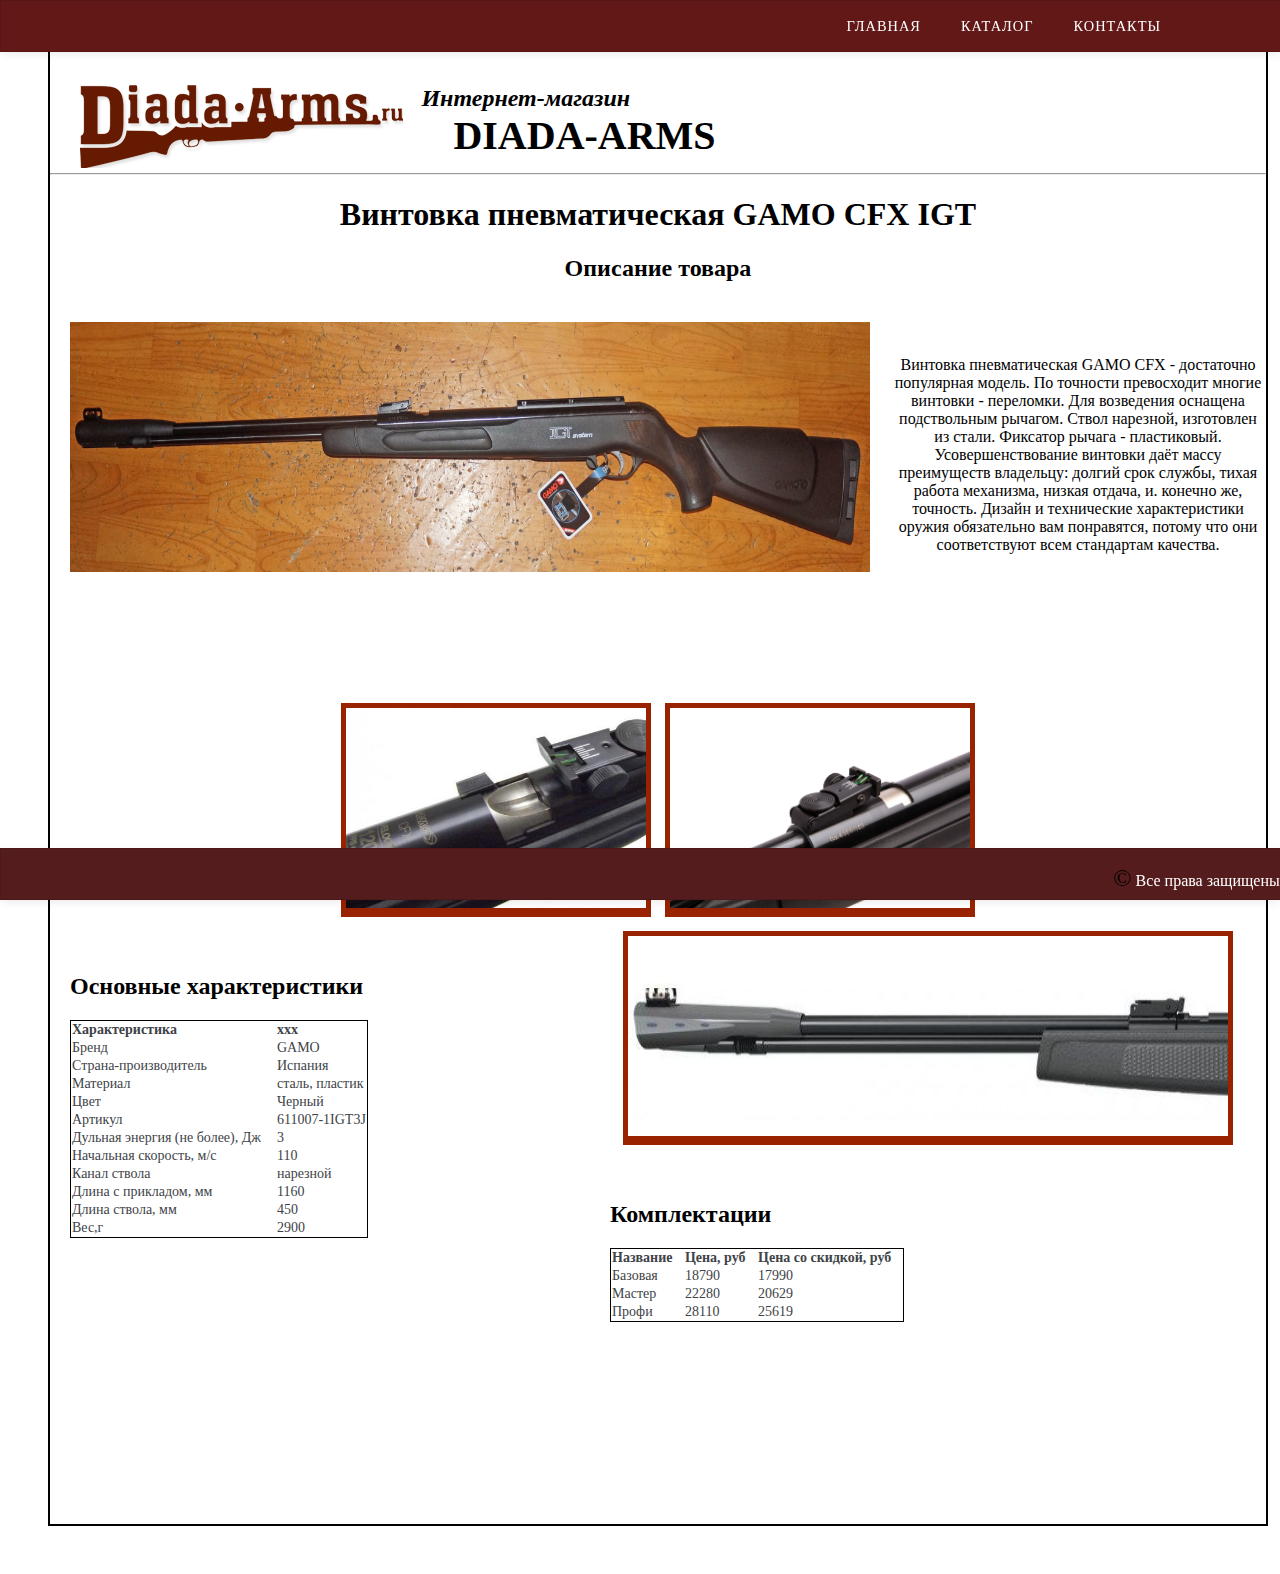
<file: винтовка_4.html>
<!DOCTYPE html>
<html>
	<head>																					
		<meta charset="utf-8">
		<title>Интернет-магазин</title>
		<link rel="stylesheet" href="style_4.css">
	</head>
	
	<body>
	

<nav role='navigation'>
<!-- <img src="logo.png" align="left"> -->
  <ul>
   <li><a href="index.html">Главная</a></li>
    <li><a href="каталог_4.html">Каталог</a></li>
    <li><a href="контакты_4.html">Контакты</a></li>
	<!-- С ПЕРЕХОДОМ НА НОВУЮ СТРАНИЦУ <li><a href="контакты.html"target="_blank">Контакты</a></li> -->
  </ul>
</nav>  

 <div id="container" align="center"> 
 <div id="header" >
 <img src="logo.png" align="left">
 <h2 align="left" > <i>&nbsp;&nbsp; Интернет-магазин</i> <br> <span style="font-size: 40px; " >&nbsp;&nbsp;&nbsp;&nbsp; DIADA-ARMS</span></h2>
 </div>
 <hr>
 	
 
 <div id="content">
 
<h1 align="center"> Винтовка пневматическая GAMO CFX IGT </h1>	
	
		<h2 > Описание товара 
		</h2>
		
	<a href="2.jpg" target="_blank"> 
	 <img width="800px" height="250px" src="2.jpg" align="left" hspace="20" vspace="20" > </a><br><br><br>
     	<s3> Винтовка пневматическая GAMO CFX - достаточно популярная модель. По точности превосходит многие винтовки - переломки. Для возведения оснащена подствольным рычагом. Ствол нарезной, изготовлен из стали. Фиксатор рычага - пластиковый. Усовершенствование винтовки даёт массу преимуществ владельцу: долгий срок службы, тихая работа механизма, низкая отдача, и. конечно же, точность. Дизайн и технические характеристики оружия обязательно вам понравятся, потому что они соответствуют всем стандартам качества.
		</s3>
	<br><br>	<br><br><br><br><br><br><br>		
	
	<div class="polaroid">
		<div class="image-item">
			<img src="5.jpg" alt="Фотография 1" width="300" height="200" /> 
		</div>	
	</div>
	
	<div class="polaroid">
		<div class="image-item">
			<img src="7.jpg" alt="Фотография 1" width="300" height="200" />
		</div>	
	</div>
	
	<div class="polaroid">
		<div class="image-item">
			<img src="6.jpg" alt="Фотография 1" width="600" height="200">
		</div>
	</div>
	
	
 <div id="container2" align="left">
 <h2 align="left"> <br>
			Основные характеристики	 
	</h2>	
<table class="table_col">
  <colgroup>
      <col>
  </colgroup>
  <tr>
    <th>Характеристика</th>
    <th> xxx </th>    
    </tr>
	
  <tr>
    <td>Бренд</td>
    <td>GAMO</td>    
    </tr>
	
  <tr>
    <td>Страна-производитель</td>
    <td>Испания</td>   
    </tr>
	
  <tr>
    <td>Материал</td>
    <td>сталь, пластик</td>
    </tr>
	
  <tr>
    <td>Цвет</td>
    <td>Черный</td>	
  </tr>
  
  <tr>
    <td>Артикул</td>
    <td>611007-1IGT3J</td>    
   </tr>
   
   <tr>
    <td>Дульная энергия (не более), Дж &nbsp; &nbsp; </td>
    <td>3</td>    
   </tr>
   
  <tr>
    <td>Начальная скорость, м/с</td>
    <td>110</td>    
   </tr>
   
   <tr>
    <td>Канал ствола &nbsp; &nbsp; </td>
    <td>нарезной</td>    
   </tr>   

  <tr>
    <td>Длина с прикладом, мм</td>
    <td>1160</td>    
   </tr>
   
   <tr>
    <td>Длина ствола, мм </td>
    <td>450</td>    
   </tr>   
   
   <tr>
    <td>Вес,г </td>
    <td>2900</td>    
   </tr>      
</table>
</div>

<div id="container2" align="left">
 <h2 align="left"> <br>
			Комплектации	 
	</h2>
<table class="table_col">
  <colgroup>
      <col>
  </colgroup>
  <tr>
    <th>Название &nbsp;&nbsp; </th>
    <th> Цена, руб &nbsp;&nbsp; </th>    
	<th> Цена со скидкой, руб &nbsp;&nbsp;</th>
    </tr>
	
  <tr>
    <td>Базовая</td>
    <td>18790</td>  
	<td>17990</td> 	
    </tr>
	
  <tr>
    <td>Мастер</td>
    <td>22280</td>  
	<td>20629</td> 	
    </tr>
	
  <tr>
    <td>Профи</td>
    <td>28110</td>
	<td>25619</td> 
    </tr>
</table>	
</div>

 <!-- <div id="container2" align="left">
 <h2 align="left"> <br>
			Подробная характеристика	 
	</h2>
	<p align="justify"> <s4>Пневматическая винтовка Gamo CFX IGT – модифицированная версия из серии испанских ружей с технологией подствольного взвода. Пневматика корпорации Gamo занимает топовые позиции на рынке европейского оружия, вытесняя большинство конкурентов. </p>
		</s4>
		<p align="justify"> <s4> Данная модель оснащается пружиной с газовым механизмом (указано маркировкой IGT), что увеличивает мощность выстрела за счет использования мощностей инертного газа. Благодаря использованию подствольной взводной системы минимизируется риск скорого износа внутренних компонентов, нарушения их целостности или баланса. Винтовка Gamo CFX IGT относится к классу однозарядных, оснащается ручным предохранителем для защиты от случайных выстрелов.</p>
		</s4>
		<p align="justify">  <s4>Корпус изготовлен из крепкого полимера высокого качества, отличающегося устойчивостью к механическим воздействиям и неприхотливостью в обслуживании. Для нарезного ствола используется испанская сталь с последующим воронением, вся винтовка окрашена в черный цвет. Подобная конструкция позволяет увеличить дальность и кучность стрельбы. С тыльной стороны приклада присутствует резиновый затыльник с вентиляционными отверстиями, что позволяет несколько снизить отдачу от выстрела. Подщечник оснащен регуляторами, расположен с обеих сторон остова, что удобно для праворуких и леворуких стрелков.</p>
		</s4>
		<p align="justify"> <s4> В качестве заводского прицела используется прицельная планка и мушка, оснащенные фибро-оптическими нитями, что дает возможность вести стрельбу в темное время суток. Для установки мощной оптики используется планка «ласточкин хвост». Купив винтовку Gamo CFX IGT в интернет-магазине Diada-Arms, вы получите качественное оружие европейского образца с доставкой по всей России. </p>
		</s4>
</div>	 -->
 </div> 
 
 </div>
<div id="footer" align="right" >
	<p style="color: #fff"> &#169;  Все права защищены </p></div>

	</body>
</html>
</file>
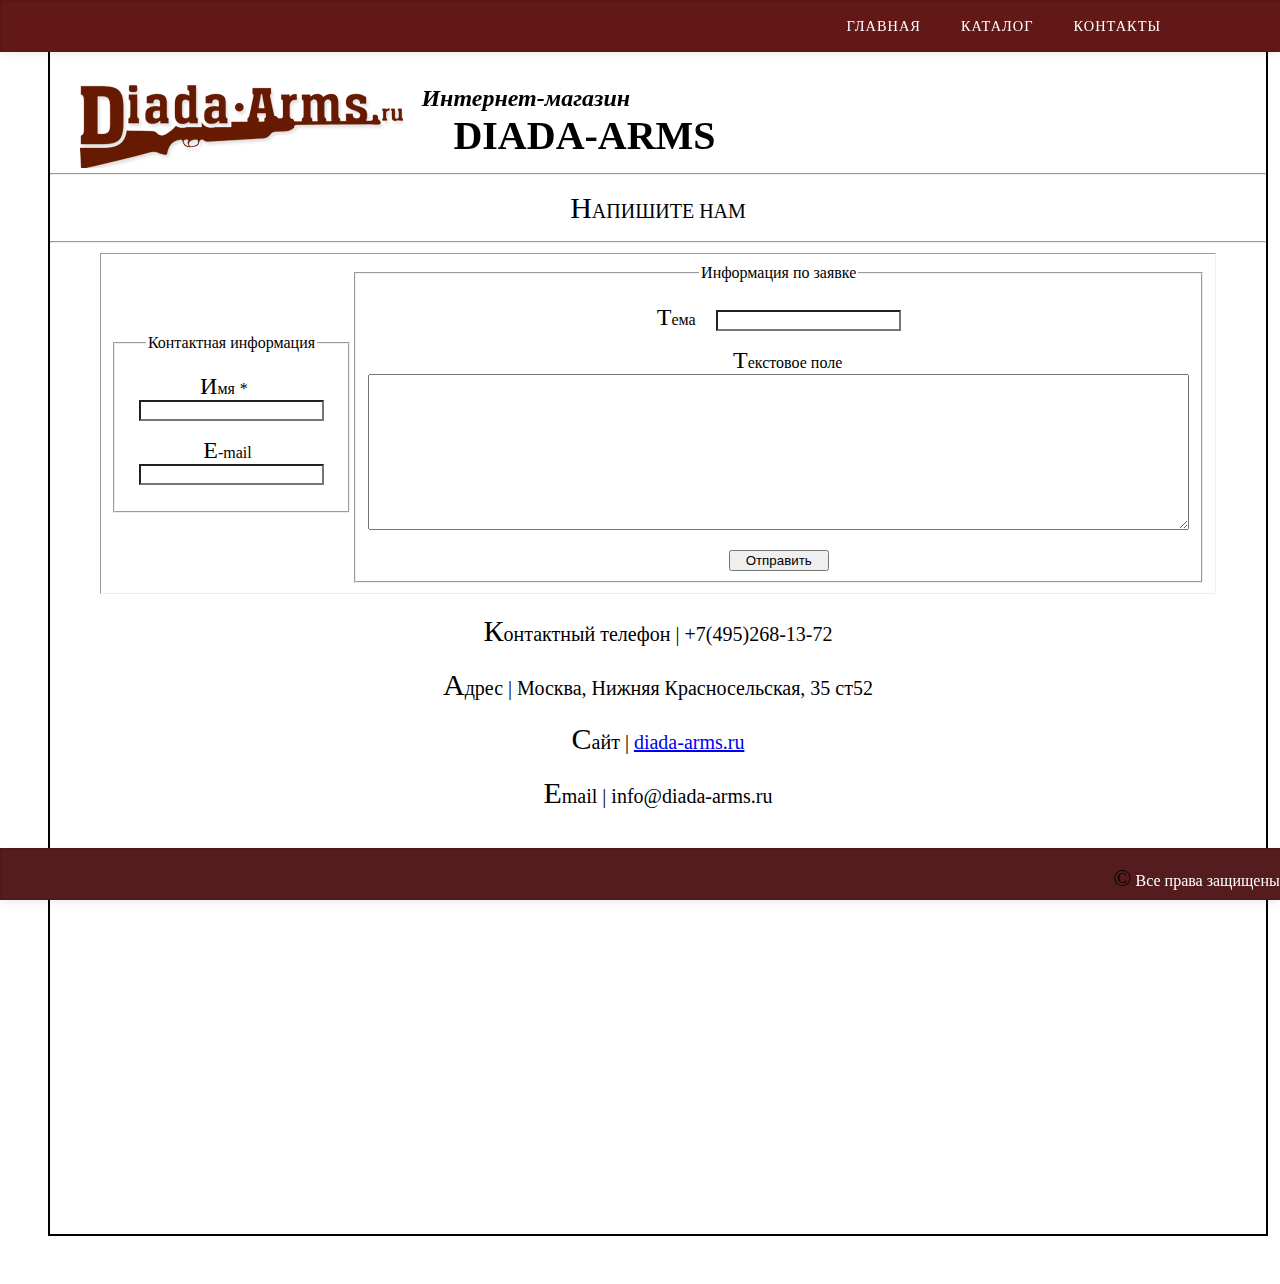
<file: контакты_4.html>
<!DOCTYPE html>
<html>
	<head>																					
		<meta charset="utf-8">
		<title>Интернет-магазин</title>
		<link rel="stylesheet" href="style_4.css">
	</head>
	
	<body>
	

<nav role='navigation'>
<!-- <img src="logo.png" align="left"> -->
  <ul>
    <li><a href="index.html">Главная</a></li>
    <li><a href="каталог_4.html">Каталог</a></li>
    <li><a href="контакты_4.html">Контакты</a></li>
	<!-- С ПЕРЕХОДОМ НА НОВУЮ СТРАНИЦУ <li><a href="file:///E:/Учеба/,ДУБЛЬ%202_/!!!7%20семак/Сетевое/Лабы%20сеть/1-2лб/контакты.html"target="_blank">Контакты</a></li> -->
  </ul>
</nav>  
<div id="container" align="center">
 <div id="header" >
 <img src="logo.png" align="left">
 <h2 align="left" > <i>&nbsp;&nbsp; Интернет-магазин</i> <br> <span style="font-size: 40px; " >&nbsp;&nbsp;&nbsp;&nbsp; DIADA-ARMS</span></h2>
 </div>
 <hr>
 
 <div id="content">
	 <p align="center" ><font style="font-size: 20px; ;"> НАПИШИТЕ НАМ</font> </p>
	 <hr>
		<div id="names">
		<fieldset>
			<legend>Контактная информация</legend>
			<p><label for="name">Имя <em>* &nbsp; &nbsp;</em></label><input type="text" id="name"></p>
			<p><label for="email">E-mail &nbsp;</label><input type="email" id="email"></p>
			
		</fieldset>
		<br>
		<fieldset>
			<legend>Информация по заявке</legend>
		<p><label for="тема">Тема &nbsp; &nbsp; </label><input type="тема" id="тема "></p>
			<p><label for="tex"> &nbsp;&nbsp; Текстовое поле </label>
			<br>
			<textarea cols="100" rows="10" class="form-control" placeholder="Текстовое поле"> </textarea> <br/></p>
		<button class = "button-Exit" type="submit">Отправить</button>
		</fieldset>
		</div> 	
		
		
	<!-- <p align="center" ><font style="font-size: 20px;"> АДРЕС</font> </p> -->
	<p style="font-size:20px"> Контактный телефон | +7(495)268-13-72  </p>
	<p style="font-size:20px"> Адрес | Москва, Нижняя Красносельская, 35 ст52 </p>
	<p style="font-size:20px"> Сайт |  <a href="https://www.diada-arms.ru" > diada-arms.ru</a> </p>
	<p style="font-size:20px"> Email | info@diada-arms.ru  </p> 
	<iframe src="https://www.google.com/maps/embed?pb=!1m18!1m12!1m3!1d2243.9299647664234!2d37.67186935154962!3d55.7770881974907!2m3!1f0!2f0!3f0!3m2!1i1024!2i768!4f13.1!3m3!1m2!1s0x46b5357fa1d17b19%3A0x195f2e9ffda06599!2sdiada-arms!5e0!3m2!1sru!2sru!4v1568459059416!5m2!1sru!2sru" width="100%" height="400" frameborder="0" style="border:0;" allowfullscreen=""></iframe>
	</div>
	</div>	
	
 <div id="footer" align="right" >
	<p style="color: #fff"> &#169;  Все права защищены </p></div>

	</body>
</html>
</file>
<file: style_4.css>
#container {
		width: 95%;
		/*height: 1150px;*/
		
		margin: 30px 50px 50px 50px;
	
		/*background-color: #fff;*/
		outline: 2px solid #000; /* Чёрная рамка */
		/*border: 4px solid #fff; /* Белая рамка */*/
		border-radius: 10px; /* Радиус скругления */
		height:autosize;						
		
		z-index: 1;
		position: relative;
		
	display:inline-block;
		/*position:absolute;*/
 /* left:190px;*/
 /* top:120.5px;*/
 /*  margin: 0px 0px 0px 0px; /* сверху справа снизу слева*/
  height: max-content;
  min-height:100%
  /* 
  box-sizing: border-box;
	min-height: 100%;
	padding-bottom: 90px; */
	
	}
 figcaption {
    vertical-align: middle;
	margin-top:50px;
   }	 
	
#container2 {
			z-index: 1;
	position: relative;
			float: left;
		width: 500px;
		height: 370px;
		/*margin: 0 auto;*/
		margin-right:20px;
		margin-left:20px;
		background-color: #fff;
		/*outline: 2px solid #000; /* Чёрная рамка */
		/*border: 4px solid #fff; /* Белая рамка */
		/*border-radius: 10px; /* Радиус скругления */
	}
		
.table_col {
  font-family: "Lucida Sans Unicode", "Lucida Grande", "Sans-Serif";
  font-size: 14px;
 "margin-right:auto;margin-left:0px;
  width: 660px;
  background: white;
  text-align: left;
  border-collapse: collapse;
  color: #3E4347;
  border: 1px solid black;
  padding: 5px; /* Поля вокруг текста */
  
}
/* s4{ */
	/* color : #484343; */
	/* font-size: 18px; */
	/* font-weight: 400; */
	/* font-style: italic; */
	/* text-align: left; */
	/* line-height: 24px;	 */
/* }	 */

#header{
 /* background:#a55f5f;*/
 /*  width:715px;
  height:100px; */
	width: 95%;
	height:80px;
	float: center;
	margin: 55px 0px 0px 0px; /* сверху справа снизу слева*/
	/*z-index: 9999;*/
	position: relative;
}

/* #content{
 z-index: 1;
position: relative;
 width:95%;
 height:autosize;
  position:absolute;
 /* left:190px;
  top:120.5px;*/
 /*  margin: 0px 0px 0px 0px; /* сверху справа снизу слева*/
 /*  height: max-content;*/
/*
} */

.contimg{
 width:100%;
/*height:100px; */
 position: relative;
 display: inline-block;
  margin: 0px 0px 0px 50px; /* сверху справа снизу слева*/
}

#footer{
  background:#541c1c;
 /*  width:715px; */
 /* width: autosize;*/
  height:50px;
  /*position:absolute; */
  
   /* position: relative;*/
  /*top: 1255px;*/
  left: 0;
  width: 99.9%;

 /* background: #fff;*/
 
  box-shadow: 0 3px 10px -2px rgba(0,0,0,.1);
  border: 1px solid rgba(0,0,0,.1);
  bottom: 0;	
/*margin-top: -50px;*/
	position:fixed;
 z-index:9999;
} 
/* p{
  border:1px solid #ded4c2;
  padding:10px;
}  */

#names{
	width: 90%;
	height:autosize;
	border-style: inset;
	border-width: 1px;
	margin: 10px 10px 10px 10px; /* сверху справа снизу слева*/
	padding: 10px 10px 10px 10px;
   display: flex;
  justify-content: center;
  align-items: center;
 
  text-align: center;
  
}

.button-Exit {
    
    top: autosize; 
    left: autosize;
   
	width:100px
  }

nav{
  position: fixed;
  z-index: 9999;

  top: 0;
  left: 0;
  width: 100%;
  height: 50px;
 /* background: #fff;*/
  background:#631818; 
  box-shadow: 0 3px 10px -2px rgba(0,0,0,.1);
  border: 1px solid rgba(0,0,0,.1);
}
						
.border{
	border: 1px solid #a23535;
}
 .polaroid{
	 display: inline-block;
     position: relative;
			/*border:2px solid red;*/
		
}

.image-item {
  background: #920;
  /*width: 300px;
  height: 200px;*/
  display: inline-block;	
  float: left;
  margin: 5px;
  border: 5px solid transparent; /* Пока курсор не наведен, рамка присутствует, но её не видно, т.к. она прозрачная. */
}

.image-item:hover {
  border: 5px solid #fff; /* Рамка становится заметной, при наведении курсора. */
}
	  
.img:hover{
	border-color: transparent;				
}
input {
	background:#fff; /*подсветка*/
	text-transform: capitalize;  /* большая буква*/
}
input:invalid {background:#F99;}

 nav ul{  /* меню вправо */
    list-style: none;
    position: relative;
    float: right;
    margin-right: 100px;
    display: inline-table;
	height: 50px;
	/*background:#ffffff;*/
  }
  
  nav ul li{  /*меню в строку*/
      float: left;
      -webkit-transition: all .2s ease-in-out;
      -moz-transition: all .2s ease-in-out;
      transition: all .2s ease-in-out;
    }
 
 nav ul li:hover{/*background: rgba(0,0,0,.15);*/
 background:#d09797; 
} 
 /*при наведении выделяет рамку кнопки*/
 nav ul li:hover > ul{display: block;}
 nav ul li{
      float: left;
      -webkit-transition: all .2s ease-in-out;
      -moz-transition: all .2s ease-in-out;
      transition: all .2s ease-in-out;
    }
	
 nav ul li a{ /*дизайн кнопок*/
       /* display: block; */
        padding: 30px 20px;
        color: #fff; 
        font-size: .9em;
        letter-spacing: 1px;
        text-decoration: none;
        text-transform: uppercase;
      }

    /*  nav ul ul{ /*дизайн выпадающих кнопок*/
   /*     display: none;
        background: #fff;
        position: absolute; 
        top: 100%;
        box-shadow: -3px 3px 10px -2px rgba(0,0,0,.1);
        border: 1px solid rgba(0,0,0,.1);
      }	  */

body{
  padding: 0px;
margin: 0px;
}	  
	  
ss{
	color : #a23535;
	font-family: Times New Roman;
	font-size: 25px;
	text-align: left;
}
ss {
    color: #a23535; /* Цвет ссылок */
   }
ss :visited {
    color: #a23535; /* Цвет посещенных ссылок */
   }
ss :active {
    color: #ffff00; /* Цвет активных ссылок */
   } 	  
   
P:first-letter {
    font-family: "Times New Roman", Times, serif; /* Гарнитура шрифта первой буквы */
    font-size: 150%; /* Размер шрифта первого символа */
    color: black; /* Красный цвет текста */
   }  
   
/* table td {
	padding: 1px 2px;
	
} */
</file>
